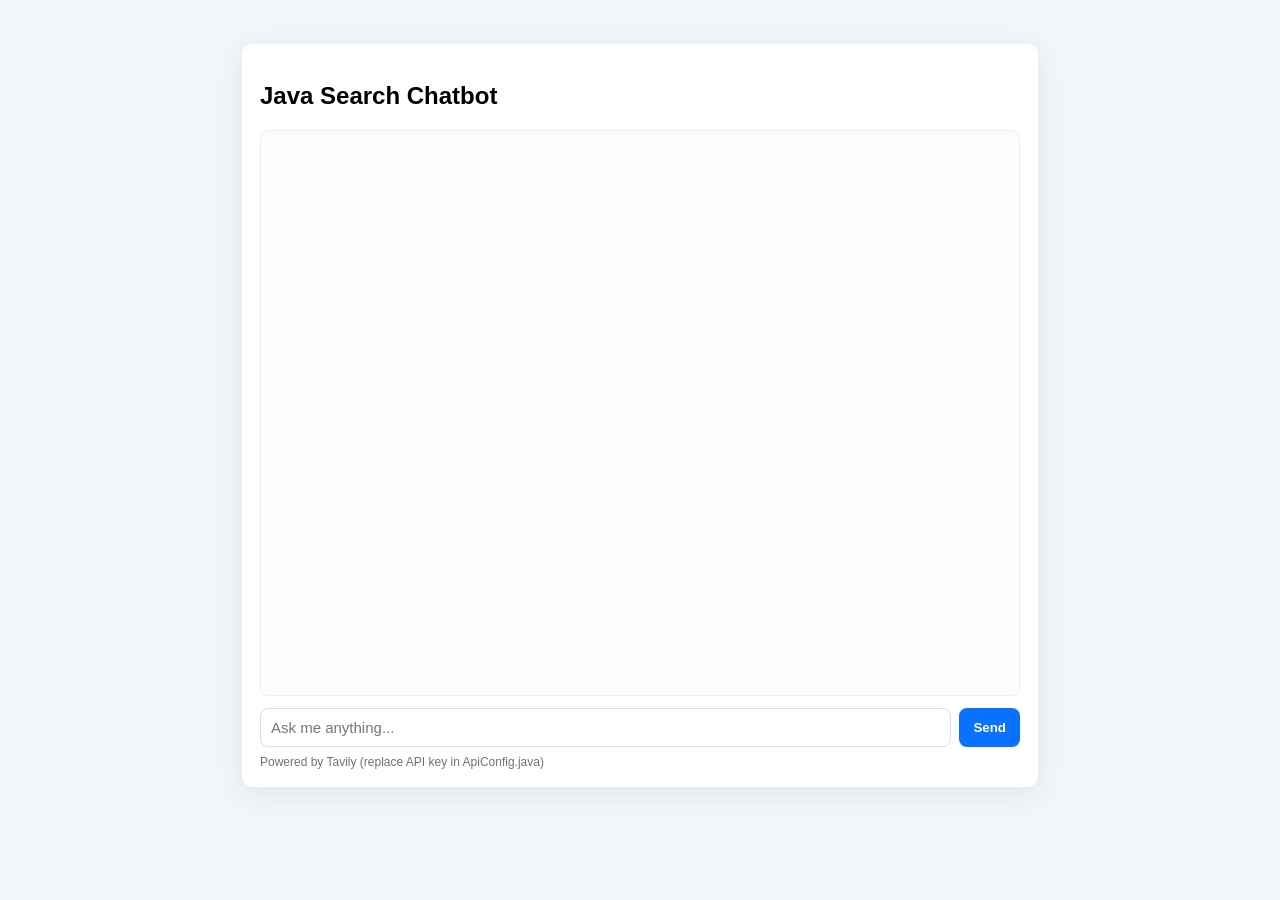
<file: sindhu_java_project_chatbot/static/index.html>
<!-- <!DOCTYPE html>
<html>
<head>
    <title>Java Search Chatbot</title>
    <style>
        body {
            font-family: Arial;
            background: #f0f0f0;
            padding: 0;
            margin: 0;
        }
        #chatbox {
            width: 100%;
            max-width: 600px;
            margin: auto;
            background: white;
            height: 85vh;
            box-shadow: 0 0 10px #aaa;
            padding: 20px;
            overflow-y: auto;
        }
        .msg-user {
            text-align: right;
            padding: 10px;
            margin: 10px;
            background: #0084ff;
            color: white;
            display: inline-block;
            border-radius: 10px;
        }
        .msg-bot {
            text-align: left;
            padding: 10px;
            margin: 10px;
            background: #e8e8e8;
            display: inline-block;
            border-radius: 10px;
        }
        #inputArea {
            width: 100%;
            display: flex;
            justify-content: center;
            margin-top: 10px;
        }
        input {
            width: 75%;
            padding: 10px;
            font-size: 16px;
        }
        button {
            width: 20%;
            padding: 10px;
            font-size: 16px;
            background: #0084ff;
            color: white;
            border: none;
            cursor: pointer;
        }
    </style>
</head>

<body>
<h2 style="text-align:center;">Java Search Chatbot</h2>

<div id="chatbox"></div>

<div id="inputArea">
    <input id="msg" placeholder="Ask me anything...">
    <button onclick="sendMessage()">Send</button>
</div>

<script>
function sendMessage() {
    let msg = document.getElementById("msg").value;
    if(msg.trim() === "") return;

    // Show user message
    document.getElementById("chatbox").innerHTML += 
        `<div class='msg-user'>${msg}</div>`;

    fetch("/", {
        method: "POST",
        body: msg
    })
    .then(res => res.text())
    .then(bot => {
        document.getElementById("chatbox").innerHTML += 
            `<div class='msg-bot'>${bot}</div>`;
        document.getElementById("msg").value = "";
        document.getElementById("chatbox").scrollTop =
            document.getElementById("chatbox").scrollHeight;
    });
}
</script>

</body>
</html> -->
<!-- <!doctype html>
<html>
<head>
  <meta charset="utf-8" />
  <title>Java Search Chatbot</title>
  <meta name="viewport" content="width=device-width,initial-scale=1" />
  <style>
    body { font-family: Inter, Arial; background:#f2f6fb; margin:0; padding:20px; }
    .container { max-width:760px; margin:24px auto; background:white; border-radius:10px; box-shadow:0 6px 30px rgba(10,20,30,0.08); padding:18px; }
    #chat { height: 60vh; overflow:auto; padding:12px; border:1px solid #eee; border-radius:8px; background:#fbfdff; }
    .bubble { display:inline-block; padding:10px 12px; border-radius:12px; margin:8px 0; max-width:80%; }
    .user { background:#0b72ff; color:white; float:right; clear:both; }
    .bot { background:#eef6ff; color:#0b2540; float:left; clear:both; }
    #controls { display:flex; gap:8px; margin-top:12px; }
    input[type="text"] { flex:1; padding:10px; font-size:15px; border-radius:8px; border:1px solid #ddd; }
    button { padding:10px 14px; border-radius:8px; border:none; background:#0b72ff; color:white; font-weight:600; cursor:pointer; }
    .meta { font-size:12px; color:#6b7280; margin-top:8px; }
    .clear { clear: both; }
  </style>
</head>
<body>
  <div class="container">
    <h2>Java Search Chatbot</h2>
    <div id="chat"></div>

    <div id="controls">
      <input id="q" type="text" placeholder="Ask me anything..." />
      <button id="send">Send</button>
    </div>

    <div class="meta">Powered by Tavily (replace API key in ApiConfig.java)</div>
  </div>

<script>
const chat = document.getElementById('chat');
const q = document.getElementById('q');
const send = document.getElementById('send');

function appendUser(text) {
  const d = document.createElement('div');
  d.className = 'bubble user';
  d.textContent = text;
  chat.appendChild(d);
  const c = document.createElement('div'); c.className='clear'; chat.appendChild(c);
  chat.scrollTop = chat.scrollHeight;
}

function appendBot(html) {
  const d = document.createElement('div');
  d.className = 'bubble bot';
  // basic simple formatting: keep newlines
  d.innerText = html;
  chat.appendChild(d);
  const c = document.createElement('div'); c.className='clear'; chat.appendChild(c);
  chat.scrollTop = chat.scrollHeight;
}

async function ask(text) {
  appendUser(text);
  q.value = '';
  appendBot('Thinking...');

  try {
    const resp = await fetch('/chat', { method: 'POST', body: text });
    const json = await resp.json();
    // replace last 'Thinking...' bubble
    const bubbles = document.querySelectorAll('.bubble.bot');
    const last = bubbles[bubbles.length - 1];
    if (json && json.answer) {
      last.innerText = json.answer;
    } else {
      last.innerText = 'I found results but could not summarize them.';
    }
  } catch (e) {
    const bubbles = document.querySelectorAll('.bubble.bot');
    const last = bubbles[bubbles.length - 1];
    last.innerText = 'Network error: ' + e.message;
  }
}

send.addEventListener('click', () => {
  const text = q.value.trim();
  if (!text) return;
  ask(text);
});
q.addEventListener('keydown', (e) => { if (e.key === 'Enter') { e.preventDefault(); send.click(); } });
</script>
</body>
</html> -->
<!doctype html>
<html>
<head>
  <meta charset="utf-8" />
  <title>Java Search Chatbot</title>
  <meta name="viewport" content="width=device-width,initial-scale=1" />
  <style>
    body { font-family: Inter, Arial; background:#f2f6fb; margin:0; padding:20px; }
    .container { max-width:760px; margin:24px auto; background:white; border-radius:10px; box-shadow:0 6px 30px rgba(10,20,30,0.08); padding:18px; }
    #chat { height: 60vh; overflow:auto; padding:12px; border:1px solid #eee; border-radius:8px; background:#fbfdff; }
    .bubble { display:inline-block; padding:10px 12px; border-radius:12px; margin:8px 0; max-width:80%; }
    .user { background:#0b72ff; color:white; float:right; clear:both; }
    .bot { background:#eef6ff; color:#0b2540; float:left; clear:both; }
    #controls { display:flex; gap:8px; margin-top:12px; }
    input[type="text"] { flex:1; padding:10px; font-size:15px; border-radius:8px; border:1px solid #ddd; }
    button { padding:10px 14px; border-radius:8px; border:none; background:#0b72ff; color:white; font-weight:600; cursor:pointer; }
    .meta { font-size:12px; color:#6b7280; margin-top:8px; }
    .clear { clear: both; }
  </style>
</head>
<body>
  <div class="container">
    <h2>Java Search Chatbot</h2>
    <div id="chat"></div>

    <div id="controls">
      <input id="q" type="text" placeholder="Ask me anything..." />
      <button id="send">Send</button>
    </div>

    <div class="meta">Powered by Tavily (replace API key in ApiConfig.java)</div>
  </div>

<script>
const chat = document.getElementById('chat');
const q = document.getElementById('q');
const send = document.getElementById('send');

function appendUser(text) {
  const d = document.createElement('div');
  d.className = 'bubble user';
  d.textContent = text;
  chat.appendChild(d);
  const c = document.createElement('div'); c.className='clear'; chat.appendChild(c);
  chat.scrollTop = chat.scrollHeight;
}

function appendBot(html) {
  const d = document.createElement('div');
  d.className = 'bubble bot';
  // basic simple formatting: keep newlines
  d.innerText = html;
  chat.appendChild(d);
  const c = document.createElement('div'); c.className='clear'; chat.appendChild(c);
  chat.scrollTop = chat.scrollHeight;
}

async function ask(text) {
  appendUser(text);
  q.value = '';
  appendBot('Thinking...');

  try {
    const resp = await fetch('/chat', { method: 'POST', body: text });
    const json = await resp.json();
    // replace last 'Thinking...' bubble
    const bubbles = document.querySelectorAll('.bubble.bot');
    const last = bubbles[bubbles.length - 1];
    if (json && json.answer) {
      last.innerText = json.answer;
    } else {
      last.innerText = 'I found results but could not summarize them.';
    }
  } catch (e) {
    const bubbles = document.querySelectorAll('.bubble.bot');
    const last = bubbles[bubbles.length - 1];
    last.innerText = 'Network error: ' + e.message;
  }
}

send.addEventListener('click', () => {
  const text = q.value.trim();
  if (!text) return;
  ask(text);
});
q.addEventListener('keydown', (e) => { if (e.key === 'Enter') { e.preventDefault(); send.click(); } });
</script>
</body>
</html>
</file>
